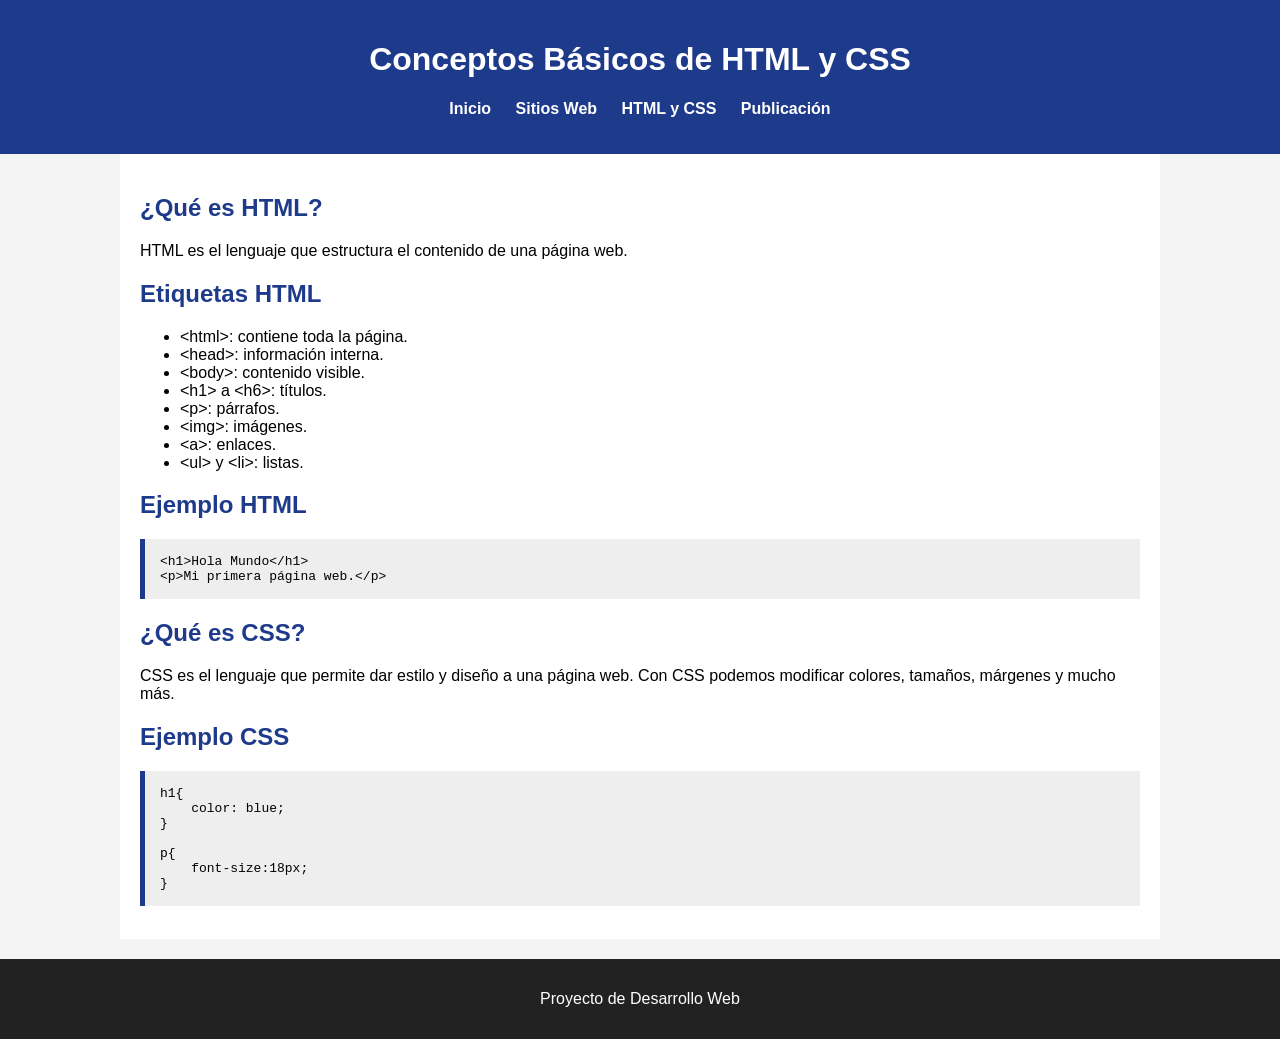
<file: html-css.html>
<!DOCTYPE html>
<html lang="es">
<head>
    <meta charset="UTF-8">
    <title>HTML y CSS</title>
    <link rel="stylesheet" href="css/estilos.css">
</head>
<body>

<header>
    <h1>Conceptos Básicos de HTML y CSS</h1>

    <nav>
        <ul>
            <li><a href="index.html">Inicio</a></li>
            <li><a href="web.html">Sitios Web</a></li>
            <li><a href="html-css.html">HTML y CSS</a></li>
            <li><a href="publicacion.html">Publicación</a></li>
        </ul>
    </nav>
</header>

<main>

<h2>¿Qué es HTML?</h2>

<p>
HTML es el lenguaje que estructura el contenido de una página web.
</p>

<h2>Etiquetas HTML</h2>

<ul>
    <li>&lt;html&gt;: contiene toda la página.</li>
    <li>&lt;head&gt;: información interna.</li>
    <li>&lt;body&gt;: contenido visible.</li>
    <li>&lt;h1&gt; a &lt;h6&gt;: títulos.</li>
    <li>&lt;p&gt;: párrafos.</li>
    <li>&lt;img&gt;: imágenes.</li>
    <li>&lt;a&gt;: enlaces.</li>
    <li>&lt;ul&gt; y &lt;li&gt;: listas.</li>
</ul>

<h2>Ejemplo HTML</h2>

<pre>
&lt;h1&gt;Hola Mundo&lt;/h1&gt;
&lt;p&gt;Mi primera página web.&lt;/p&gt;
</pre>

<h2>¿Qué es CSS?</h2>

<p>
CSS es el lenguaje que permite dar estilo y diseño a una página web.
Con CSS podemos modificar colores, tamaños, márgenes y mucho más.
</p>

<h2>Ejemplo CSS</h2>

<pre>
h1{
    color: blue;
}

p{
    font-size:18px;
}
</pre>

</main>

<footer>
    <p>Proyecto de Desarrollo Web</p>
</footer>

</body>
</html>
</file>
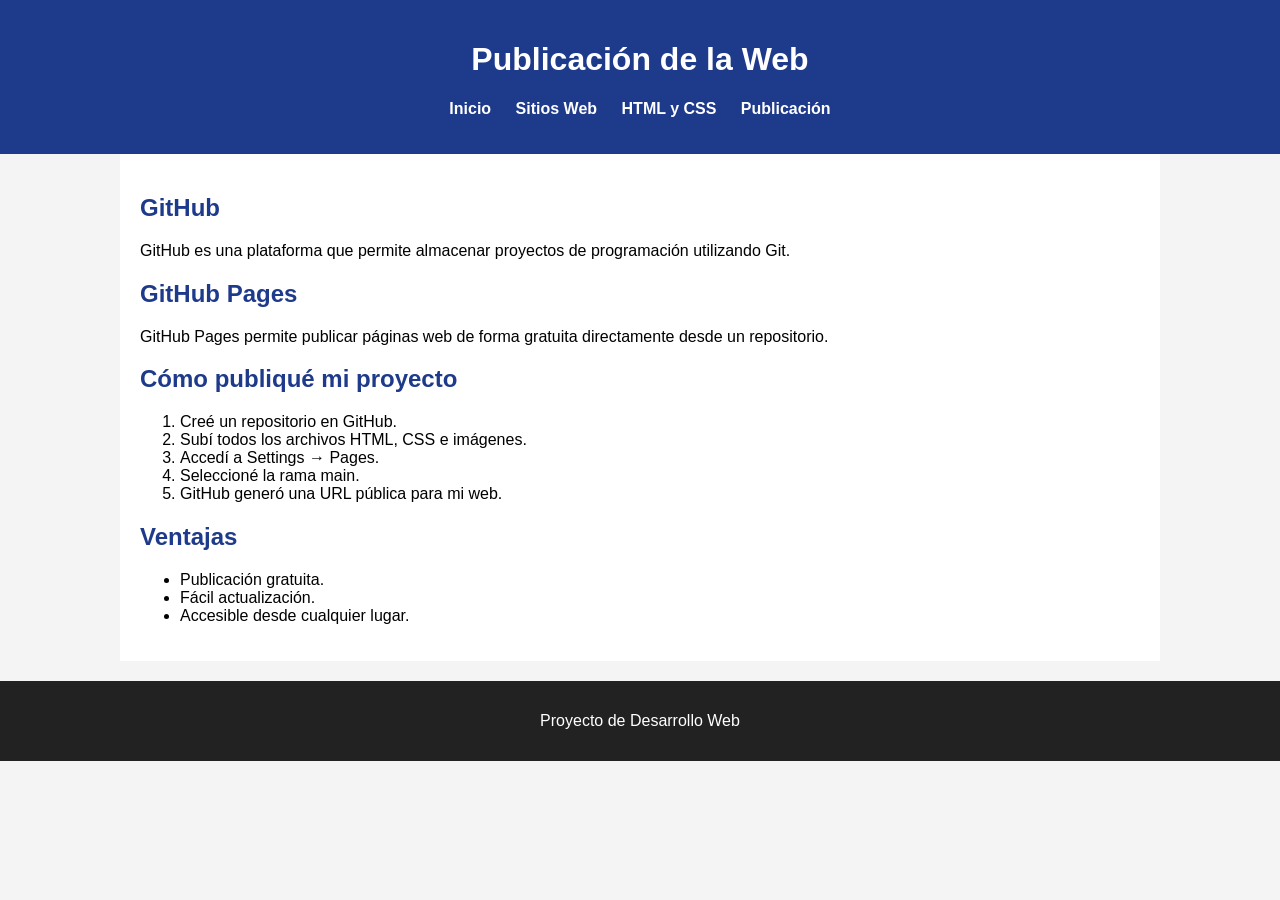
<file: publicacion.html>
<!DOCTYPE html>
<html lang="es">
<head>
    <meta charset="UTF-8">
    <title>Publicación Web</title>
    <link rel="stylesheet" href="css/estilos.css">
</head>
<body>

<header>
    <h1>Publicación de la Web</h1>

    <nav>
        <ul>
            <li><a href="index.html">Inicio</a></li>
            <li><a href="web.html">Sitios Web</a></li>
            <li><a href="html-css.html">HTML y CSS</a></li>
            <li><a href="publicacion.html">Publicación</a></li>
        </ul>
    </nav>
</header>

<main>

<h2>GitHub</h2>

<p>
GitHub es una plataforma que permite almacenar proyectos de programación
utilizando Git.
</p>

<h2>GitHub Pages</h2>

<p>
GitHub Pages permite publicar páginas web de forma gratuita directamente
desde un repositorio.
</p>

<h2>Cómo publiqué mi proyecto</h2>

<ol>
    <li>Creé un repositorio en GitHub.</li>
    <li>Subí todos los archivos HTML, CSS e imágenes.</li>
    <li>Accedí a Settings → Pages.</li>
    <li>Seleccioné la rama main.</li>
    <li>GitHub generó una URL pública para mi web.</li>
</ol>

<h2>Ventajas</h2>

<ul>
    <li>Publicación gratuita.</li>
    <li>Fácil actualización.</li>
    <li>Accesible desde cualquier lugar.</li>
</ul>

</main>

<footer>
    <p>Proyecto de Desarrollo Web</p>
</footer>

</body>
</html>
</file>
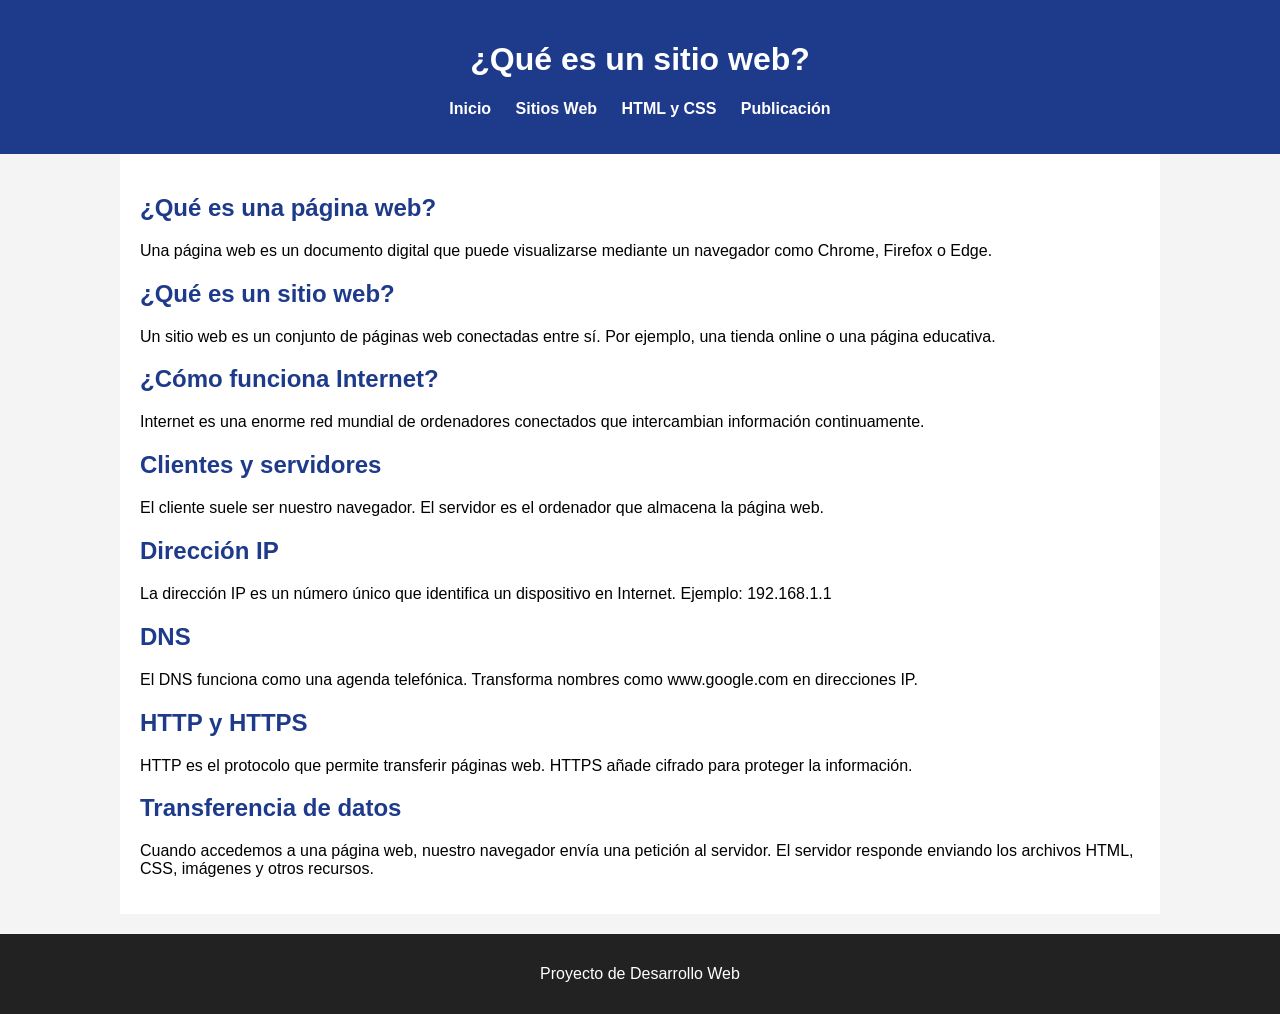
<file: web.html>
<!DOCTYPE html>
<html lang="es">
<head>
    <meta charset="UTF-8">
    <title>¿Qué es un sitio web?</title>
    <link rel="stylesheet" href="css/estilos.css">
</head>
<body>

<header>
    <h1>¿Qué es un sitio web?</h1>

    <nav>
        <ul>
            <li><a href="index.html">Inicio</a></li>
            <li><a href="web.html">Sitios Web</a></li>
            <li><a href="html-css.html">HTML y CSS</a></li>
            <li><a href="publicacion.html">Publicación</a></li>
        </ul>
    </nav>
</header>

<main>

<h2>¿Qué es una página web?</h2>

<p>
Una página web es un documento digital que puede visualizarse mediante
un navegador como Chrome, Firefox o Edge.
</p>

<h2>¿Qué es un sitio web?</h2>

<p>
Un sitio web es un conjunto de páginas web conectadas entre sí.
Por ejemplo, una tienda online o una página educativa.
</p>

<h2>¿Cómo funciona Internet?</h2>

<p>
Internet es una enorme red mundial de ordenadores conectados que
intercambian información continuamente.
</p>

<h2>Clientes y servidores</h2>

<p>
El cliente suele ser nuestro navegador.
El servidor es el ordenador que almacena la página web.
</p>

<h2>Dirección IP</h2>

<p>
La dirección IP es un número único que identifica un dispositivo en Internet.
Ejemplo: 192.168.1.1
</p>

<h2>DNS</h2>

<p>
El DNS funciona como una agenda telefónica.
Transforma nombres como www.google.com en direcciones IP.
</p>

<h2>HTTP y HTTPS</h2>

<p>
HTTP es el protocolo que permite transferir páginas web.
HTTPS añade cifrado para proteger la información.
</p>

<h2>Transferencia de datos</h2>

<p>
Cuando accedemos a una página web, nuestro navegador envía una petición
al servidor. El servidor responde enviando los archivos HTML, CSS,
imágenes y otros recursos.
</p>

</main>

<footer>
    <p>Proyecto de Desarrollo Web</p>
</footer>

</body>
</html>
</file>
<file: css/estilos.css>
body{
    font-family: Arial, sans-serif;
    margin:0;
    background-color:#f4f4f4;
}

header{
    background-color:#1e3a8a;
    color:white;
    padding:20px;
    text-align:center;
}

nav ul{
    list-style:none;
    padding:0;
}

nav li{
    display:inline;
    margin:10px;
}

nav a{
    color:white;
    text-decoration:none;
    font-weight:bold;
}

main{
    max-width:1000px;
    margin:auto;
    background:white;
    padding:20px;
}

img{
    width:100%;
    border-radius:10px;
}

h2{
    color:#1e3a8a;
}

pre{
    background:#eee;
    padding:15px;
    border-left:5px solid #1e3a8a;
    overflow:auto;
}

footer{
    background:#222;
    color:white;
    text-align:center;
    padding:15px;
    margin-top:20px;
}
</file>
